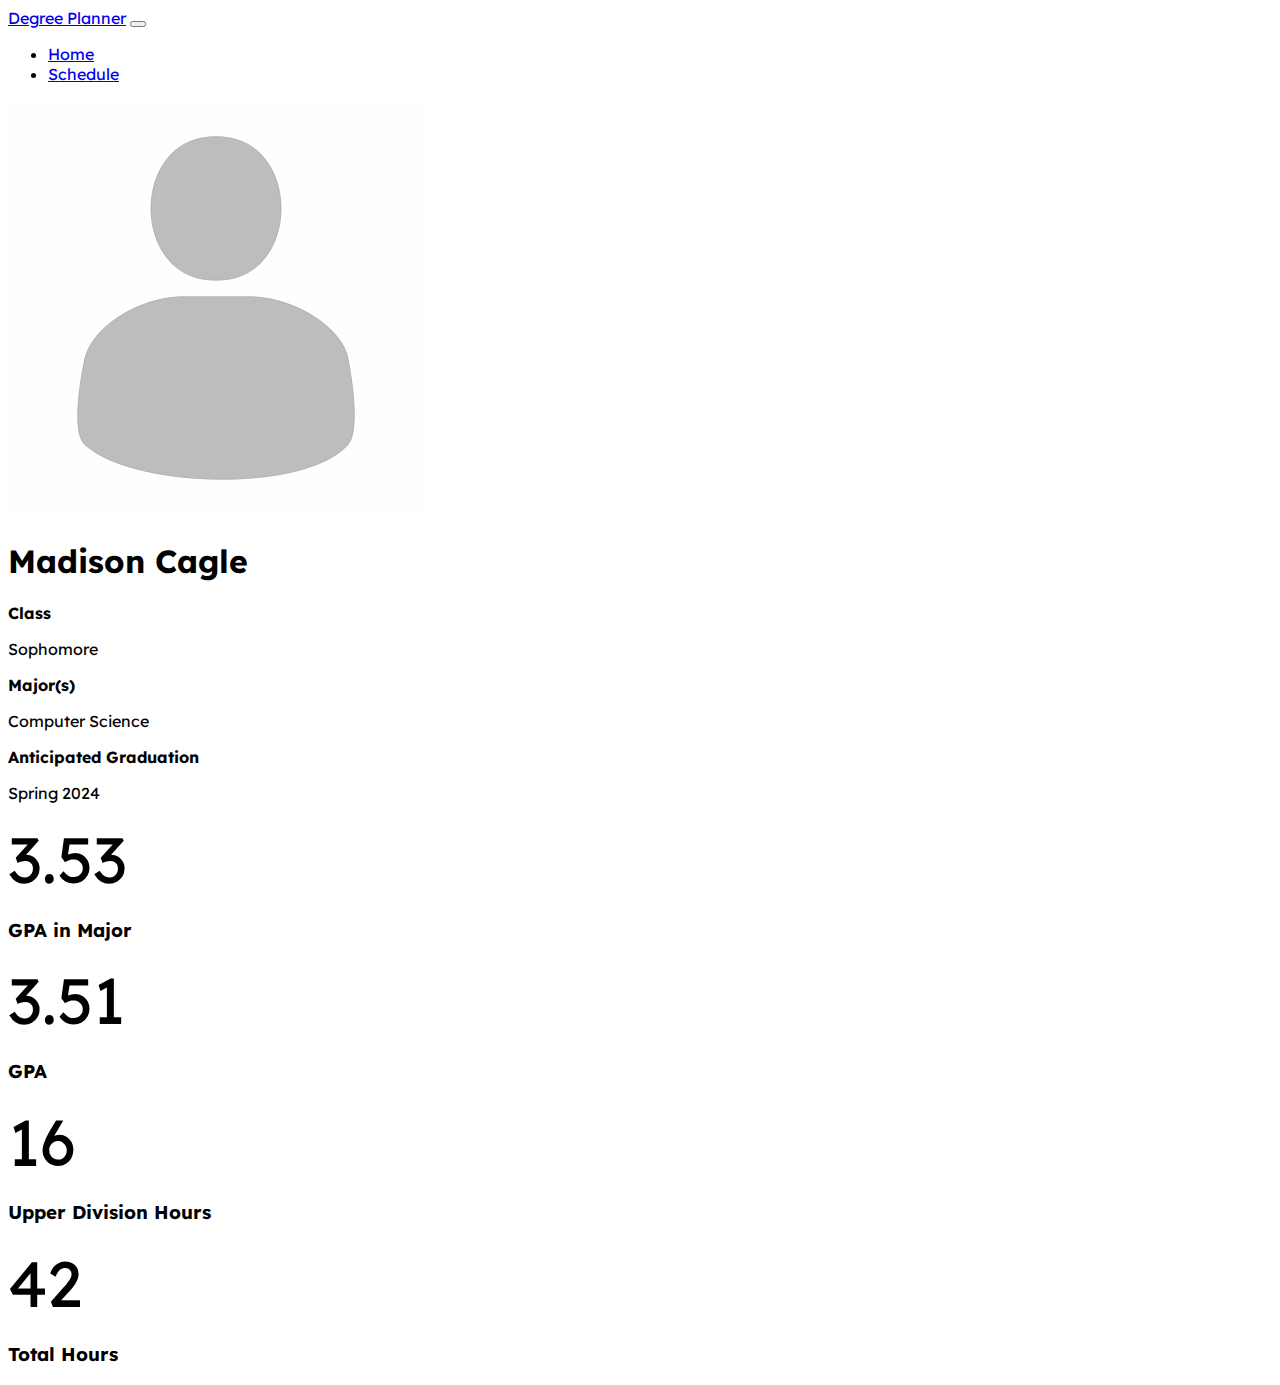
<file: index.html>
<!DOCTYPE html>
<html lang="en">

<head>
    <!-- Required meta tags -->
    <meta charset="utf-8">
    <meta name="viewport" content="width=device-width, initial-scale=1">

    <!-- Bootstrap CSS -->
    <link href="https://cdn.jsdelivr.net/npm/bootstrap@5.1.1/dist/css/bootstrap.min.css" rel="stylesheet"
        integrity="sha384-F3w7mX95PdgyTmZZMECAngseQB83DfGTowi0iMjiWaeVhAn4FJkqJByhZMI3AhiU" crossorigin="anonymous">
    <link rel="stylesheet" href="style.css">

    <title>Degree Planner | Home</title>
</head>

<body>
    <!-- Navbar -->
    <nav class="navbar navbar-expand-lg navbar-dark bg-dark sticky-top">
        <div class="container-fluid">
            <a class="navbar-brand" href="#">Degree Planner</a>
            <button class="navbar-toggler" type="button" data-bs-toggle="collapse" data-bs-target="#navbarNav"
                aria-controls="navbarNav" aria-expanded="false" aria-label="Toggle navigation">
                <span class="navbar-toggler-icon"></span>
            </button>
            <div class="collapse navbar-collapse text-end" id="navbarNav">
                <ul class="navbar-nav ms-auto">
                    <li class="nav-item">
                        <a class="nav-link active" href="#index.html">Home</a>
                    </li>
                    <li class="nav-item">
                        <a class="nav-link" href="./schedule.html">Schedule</a>
                    </li>
                </ul>
            </div>
        </div>
    </nav>

    <!-- Main content -->
    <div class="container-fluid">

        <!-- Photo & name container -->
        <div class="row mt-5 align-items-center">
            <div class="col-2 my-auto align-items-end">
                <img src="default.jpg" class="img-fluid rounded float-end" alt="..." id="profilePhoto">
            </div>
            <div class="col">
                <h1>Madison Cagle</h1>
            </div>
        </div>

        <div class="row mt-5 mr-3">
            <!-- About section -->
            <div class="col-2 text-end">
                <strong>Class</strong>
                <p>Sophomore</p>
                <strong>Major(s)</strong>
                <p>Computer Science</p>
                <strong>Anticipated Graduation</strong>
                <p>Spring 2024</p>
            </div>
            <!-- Dashboard cards -->
            <div class="col">
                <div class="row row-cols-1 row-cols-md-2 g-4">
                    <div class="col">
                        <div class="card">
                            <div class="card-body text-center fw-bold" id="dashNumbers">
                                3.53
                            </div>
                            <div class="card-body text-center">
                                <h3 class="card-title">GPA in Major</h3>
                            </div>
                        </div>
                    </div>
                    <div class="col">
                        <div class="card">
                            <div class="card-body text-center fw-bold" id="dashNumbers">
                                3.51
                            </div>
                            <div class="card-body text-center">
                                <h3 class="card-title">GPA</h3>
                            </div>
                        </div>
                    </div>
                    <div class="col">
                        <div class="card">
                            <div class="card-body text-center fw-bold" id="dashNumbers">
                                16
                            </div>
                            <div class="card-body text-center">
                                <h3 class="card-title">Upper Division Hours</h3>
                            </div>
                        </div>
                    </div>
                    <div class="col">
                        <div class="card">
                            <div class="card-body text-center fw-bold" id="dashNumbers">
                                42
                            </div>
                            <div class="card-body text-center">
                                <h3 class="card-title">Total Hours</h3>
                            </div>
                        </div>
                    </div>
                </div>
            </div>
        </div>
    </div>

    <!-- Option 1: Bootstrap Bundle with Popper -->
    <script src="https://cdn.jsdelivr.net/npm/bootstrap@5.1.1/dist/js/bootstrap.bundle.min.js"
        integrity="sha384-/bQdsTh/da6pkI1MST/rWKFNjaCP5gBSY4sEBT38Q/9RBh9AH40zEOg7Hlq2THRZ"
        crossorigin="anonymous"></script>
</body>

</html>
</file>
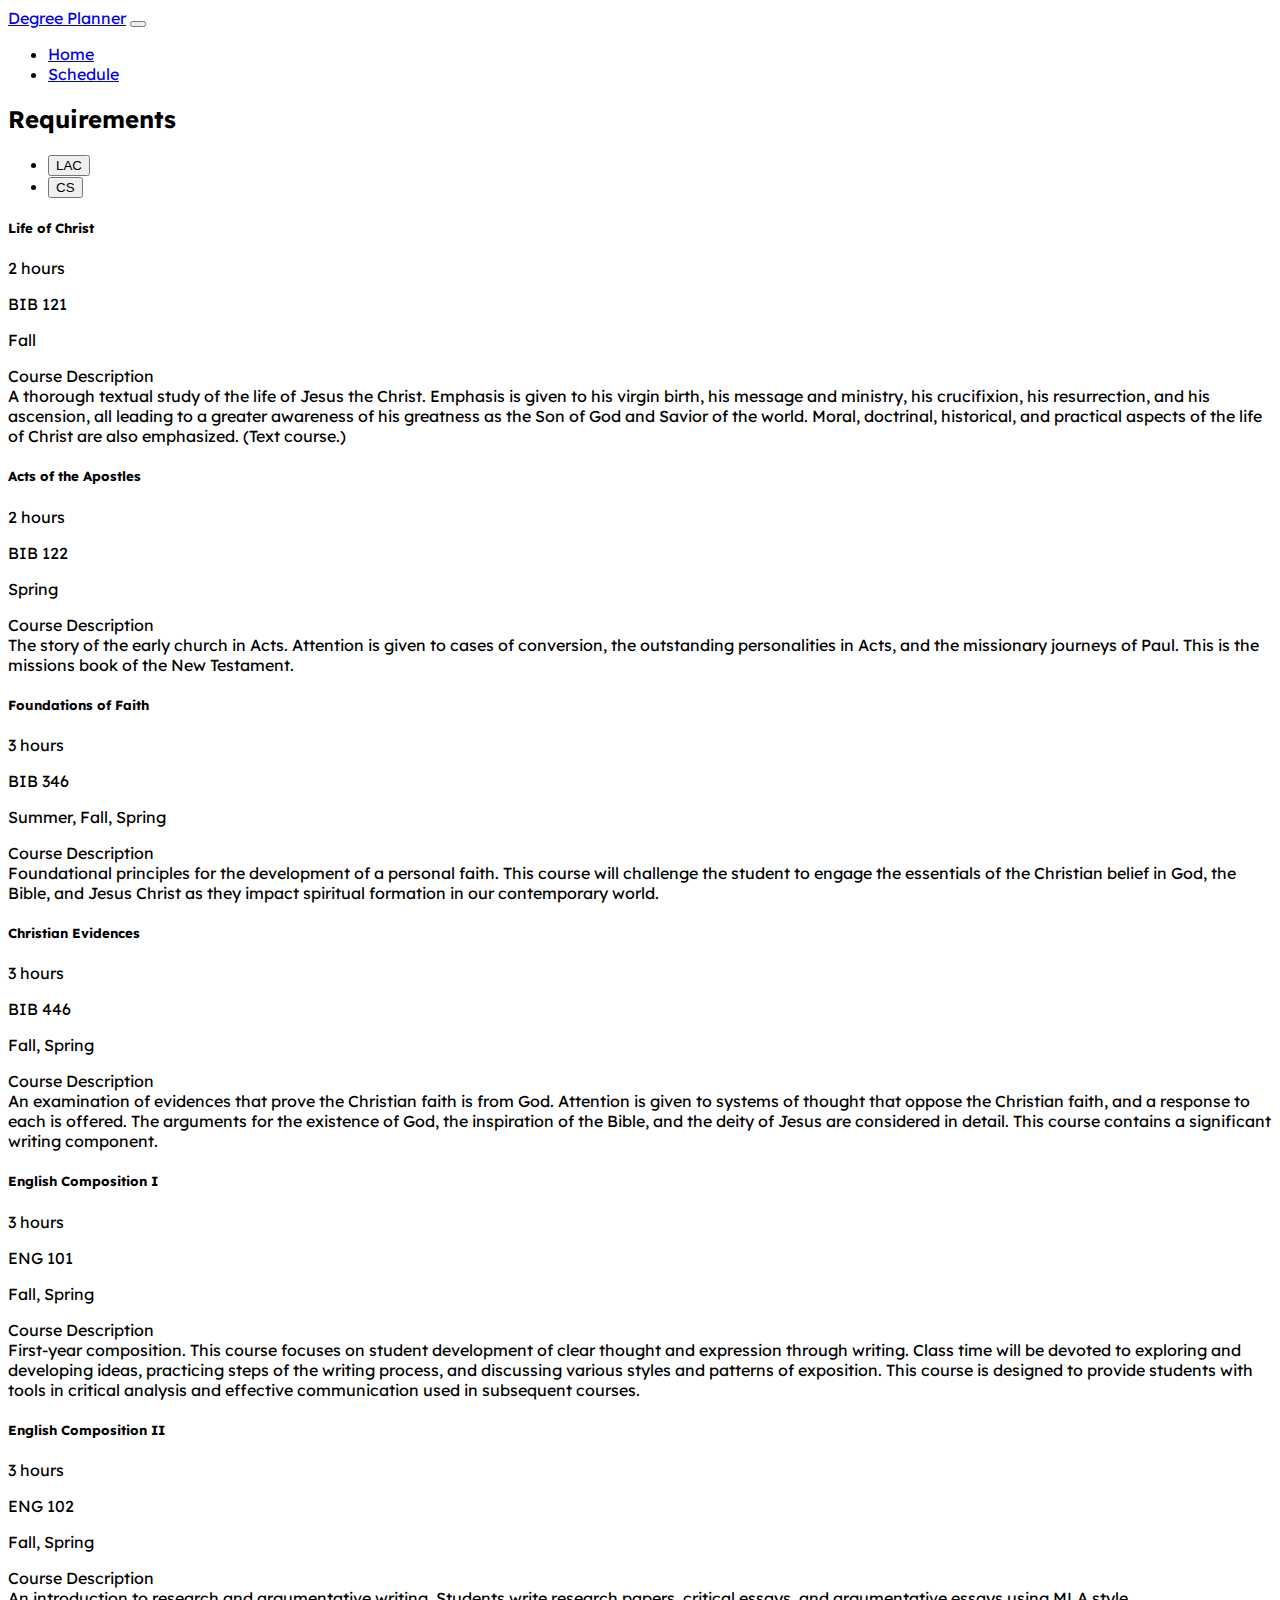
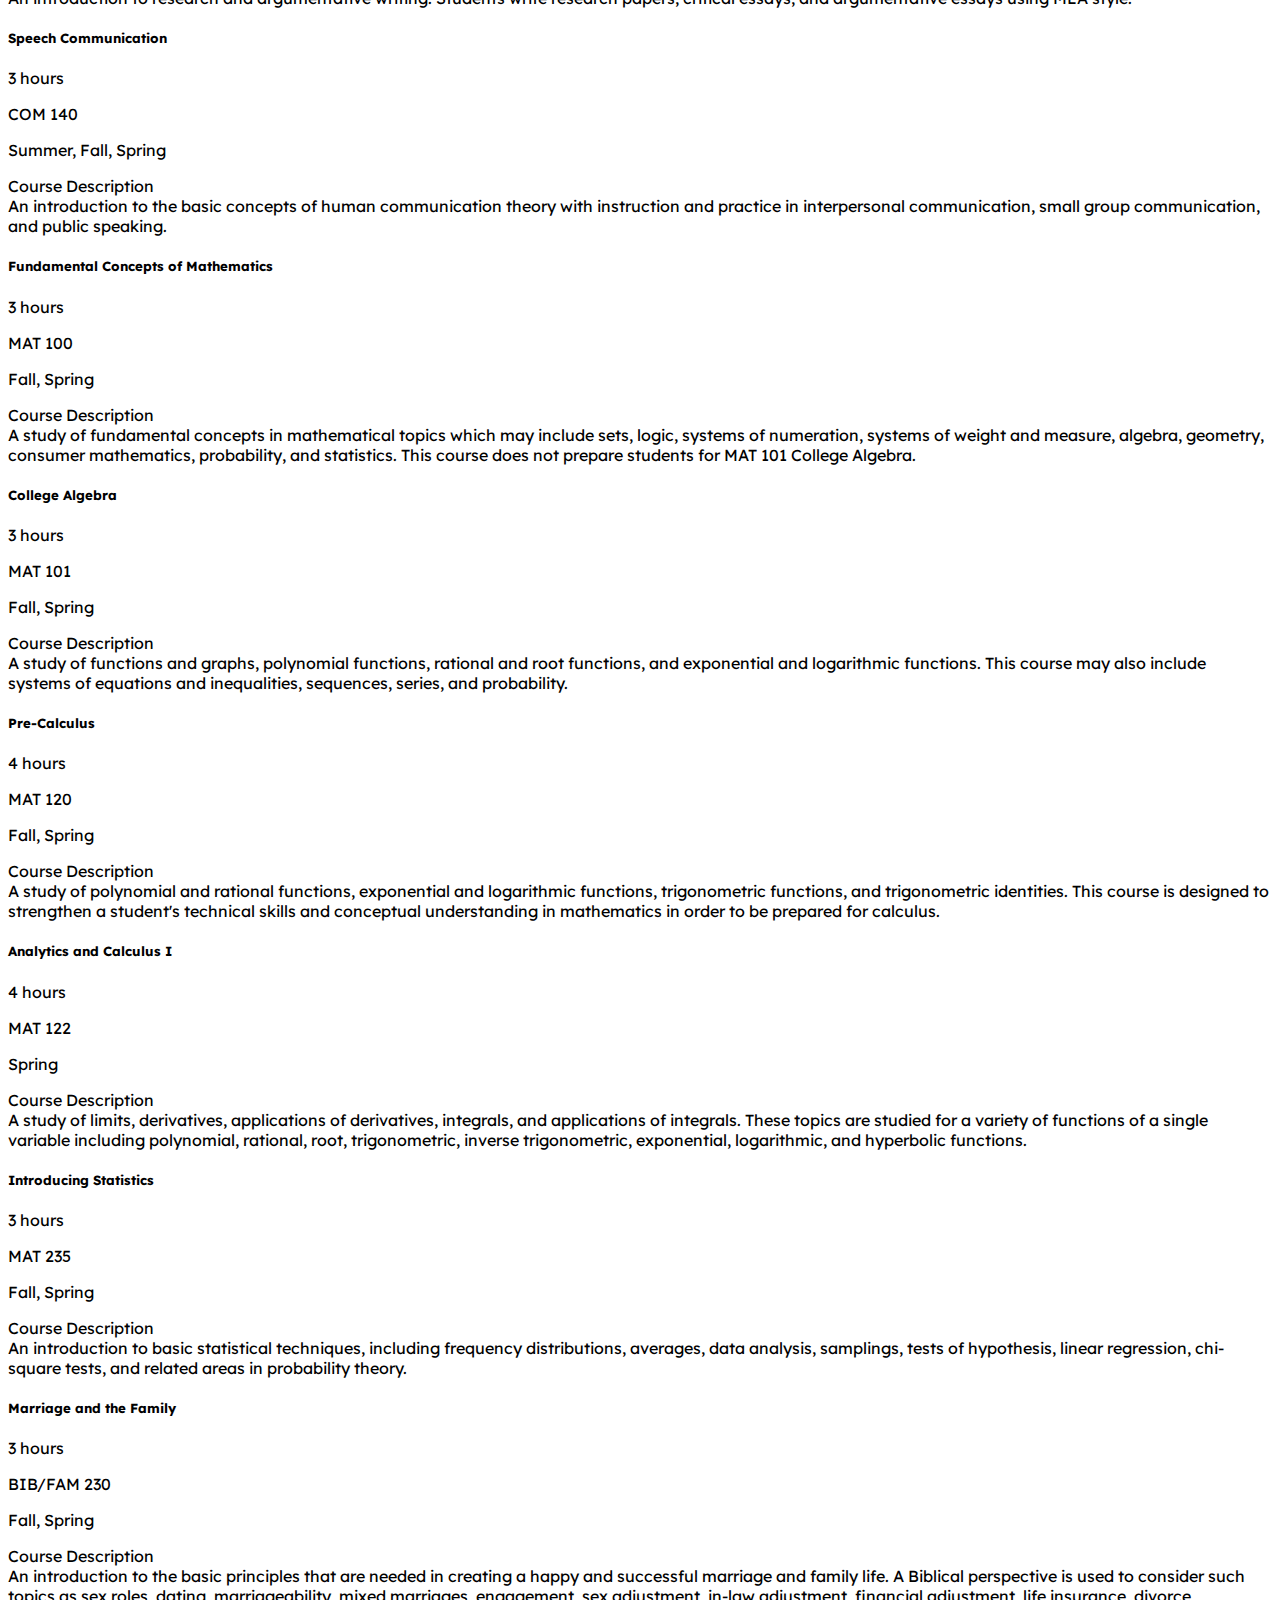
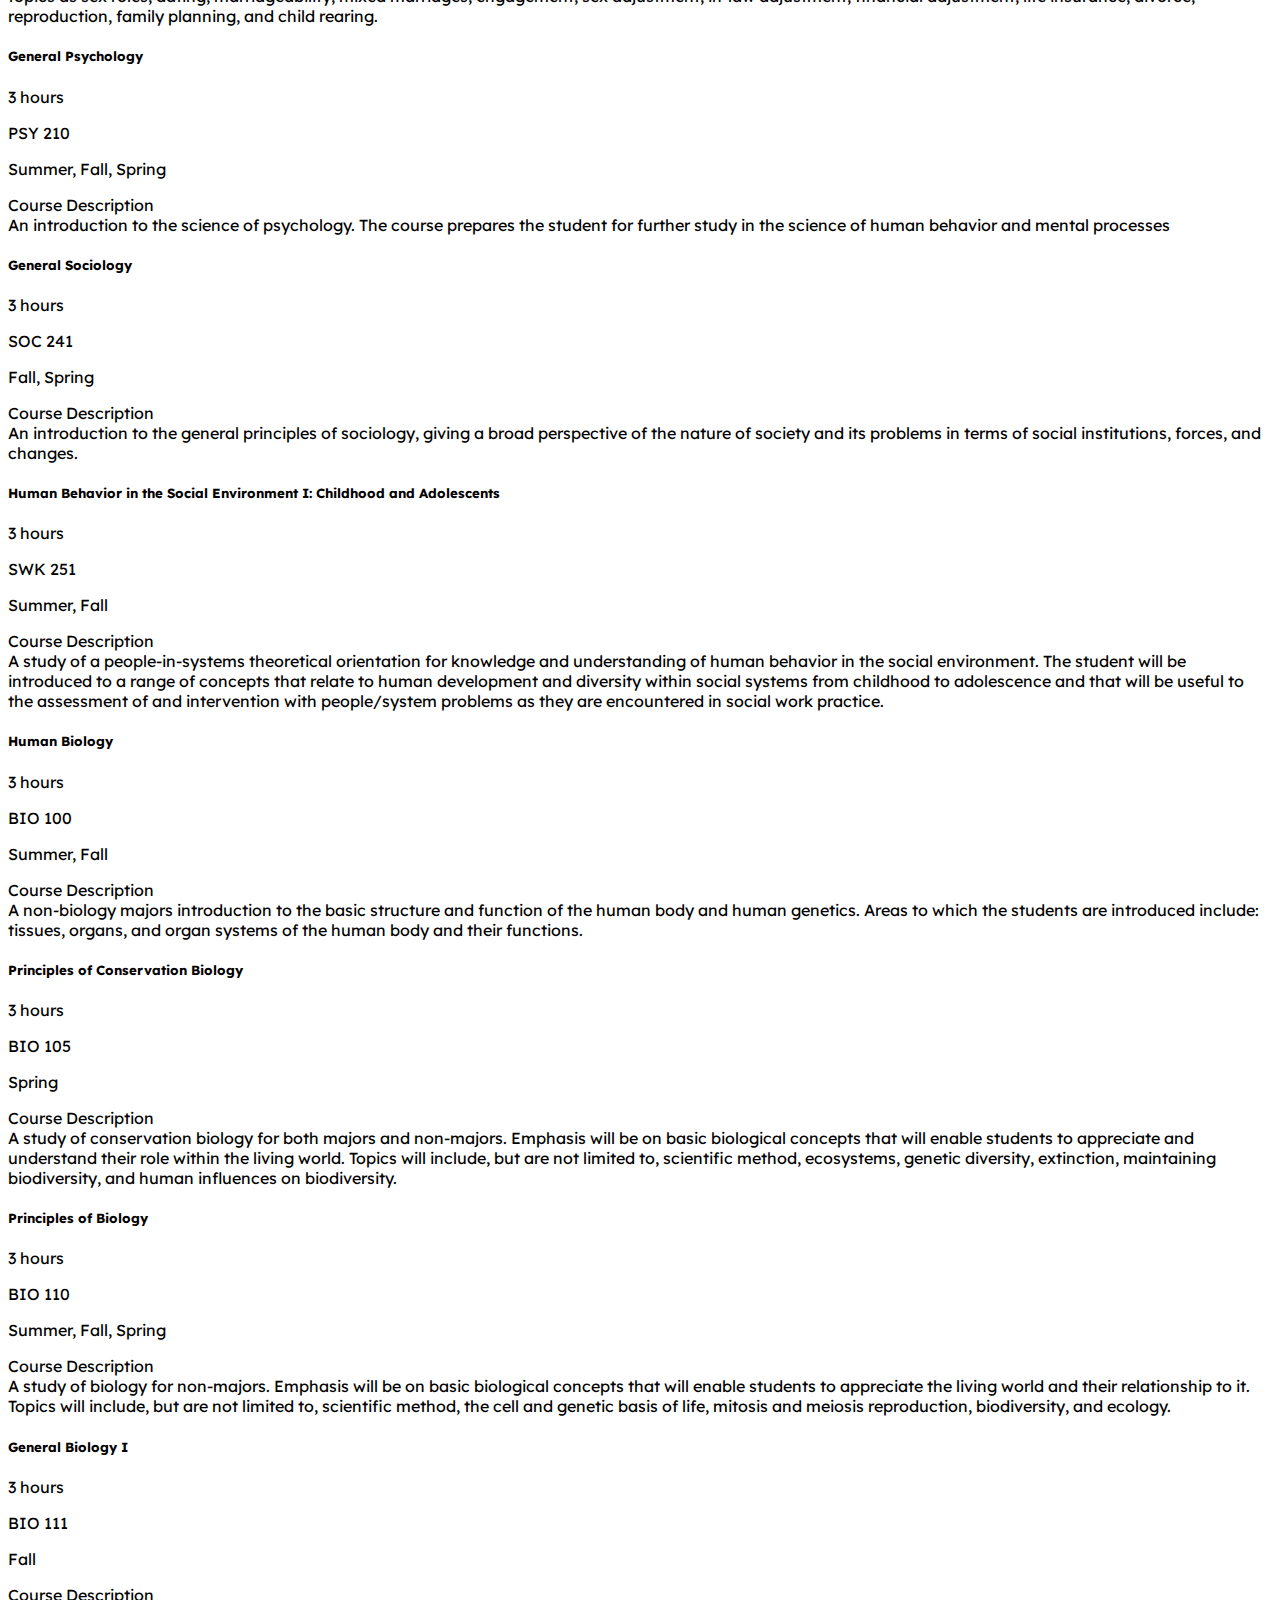
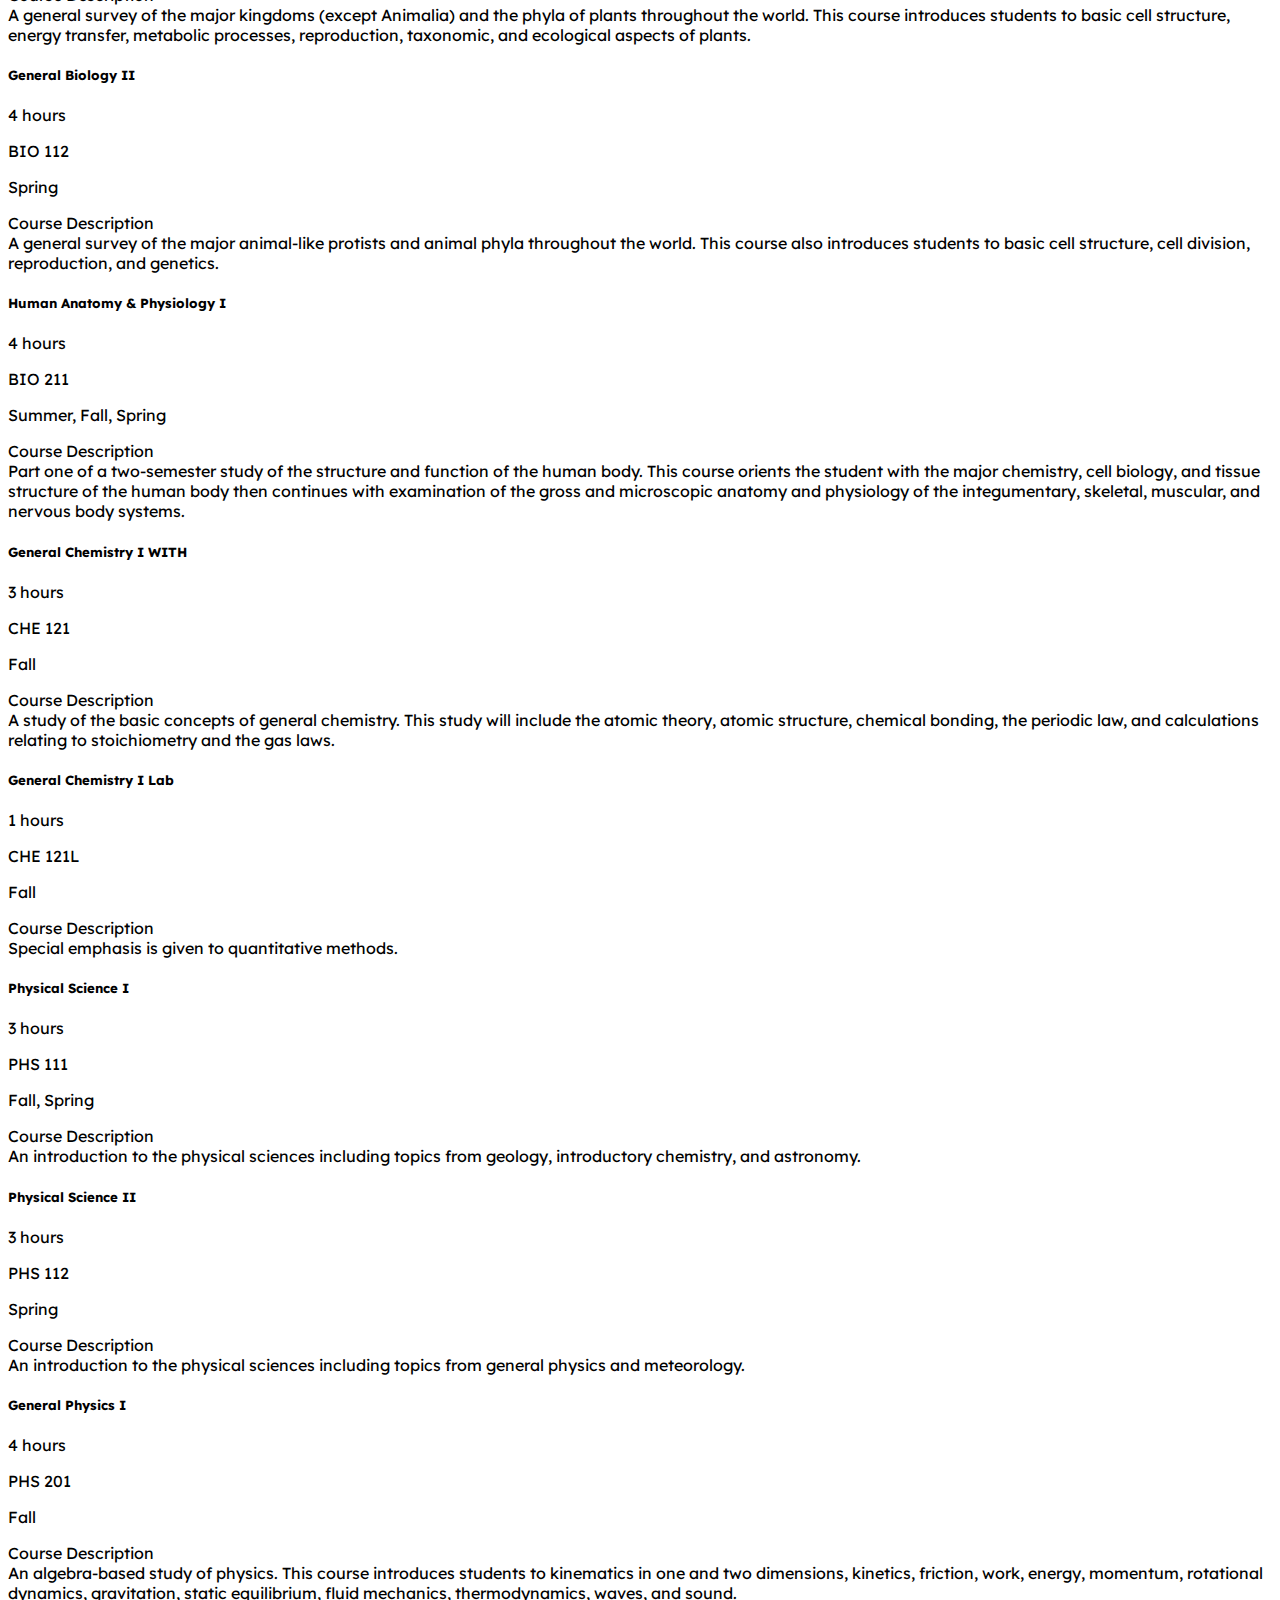
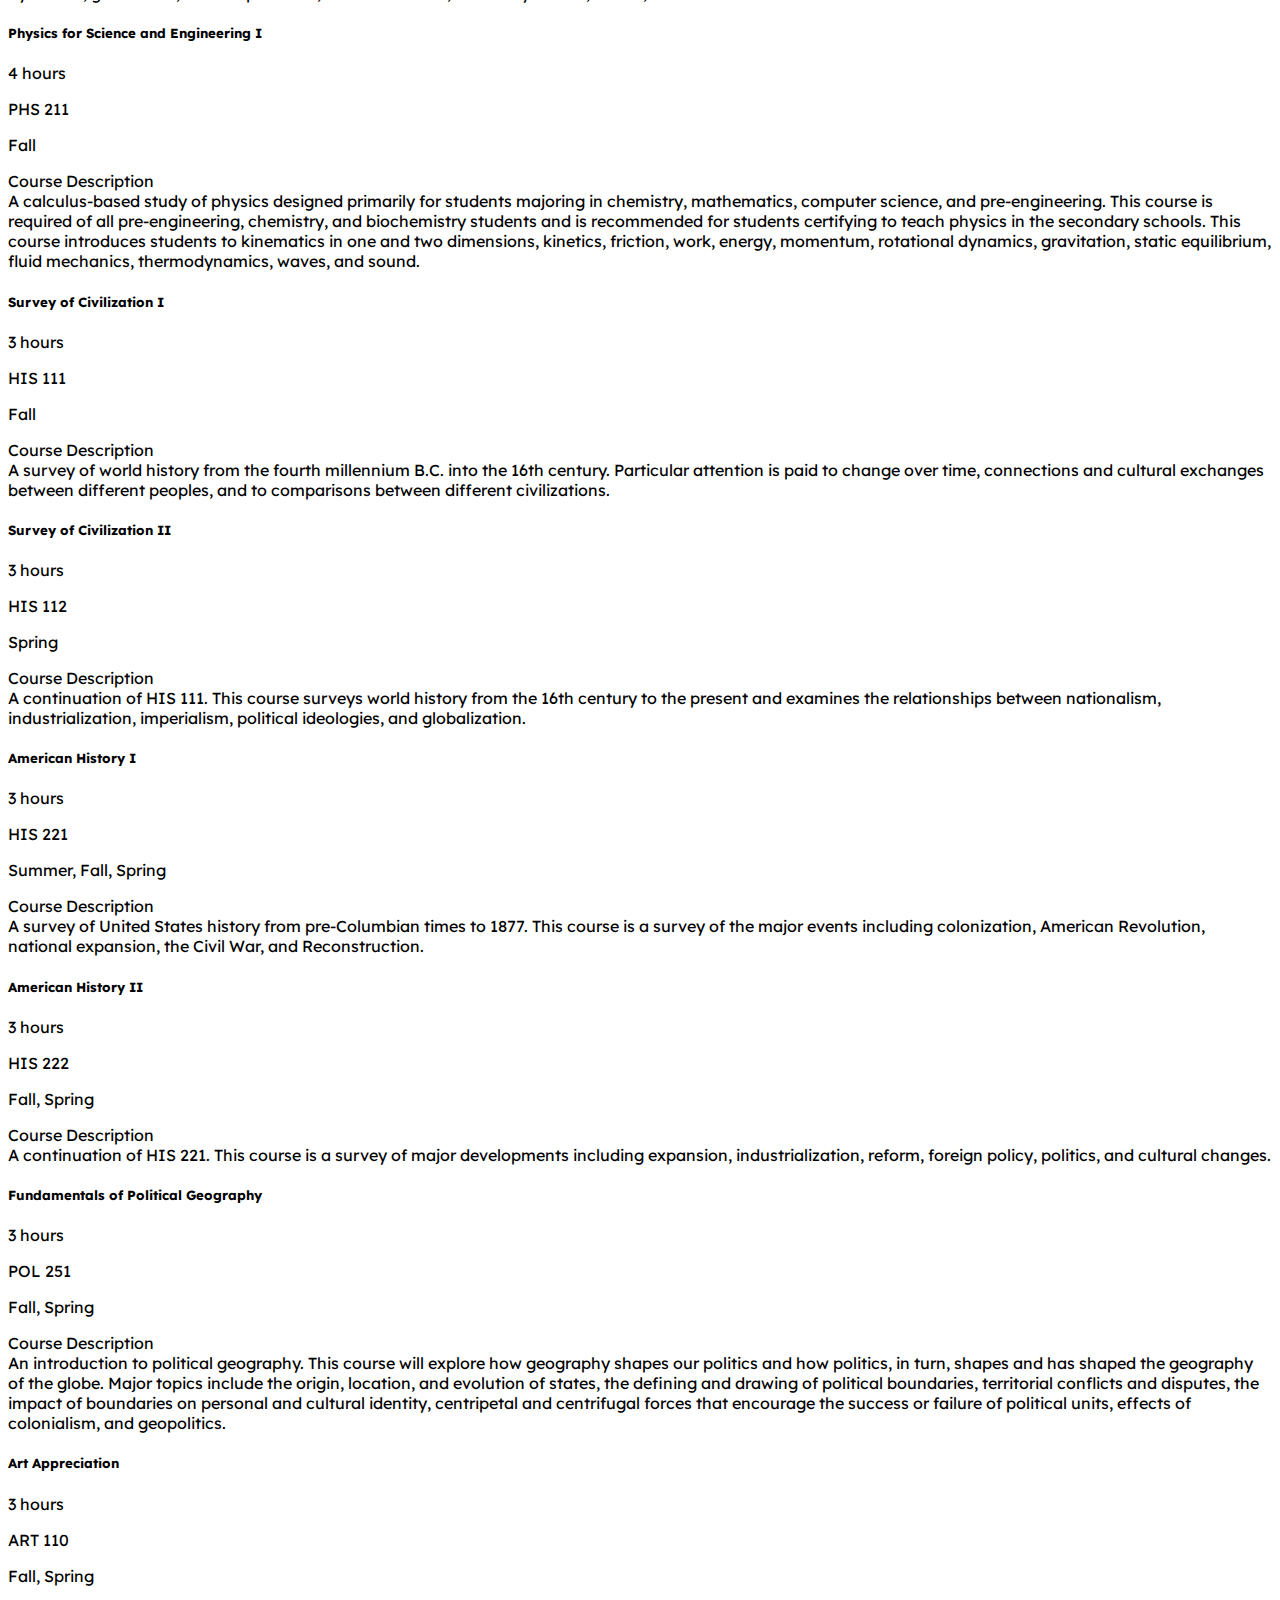
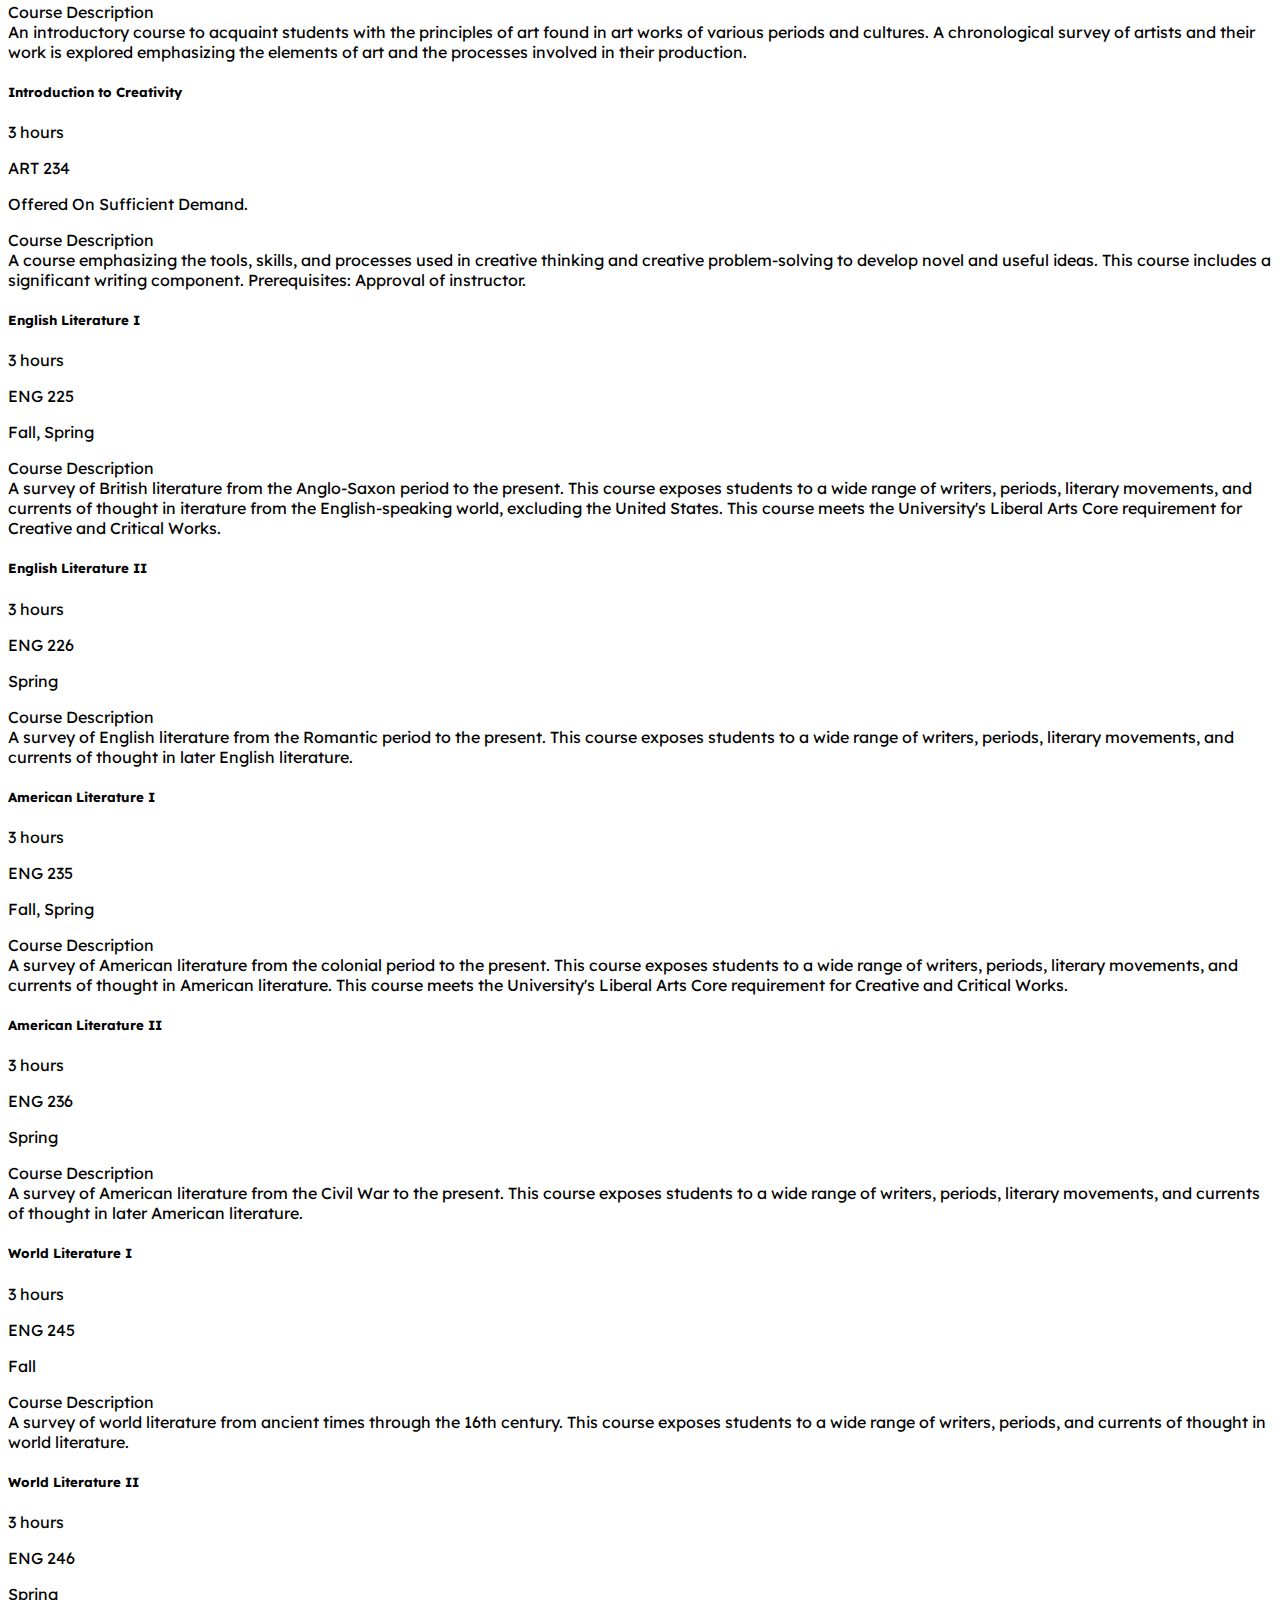
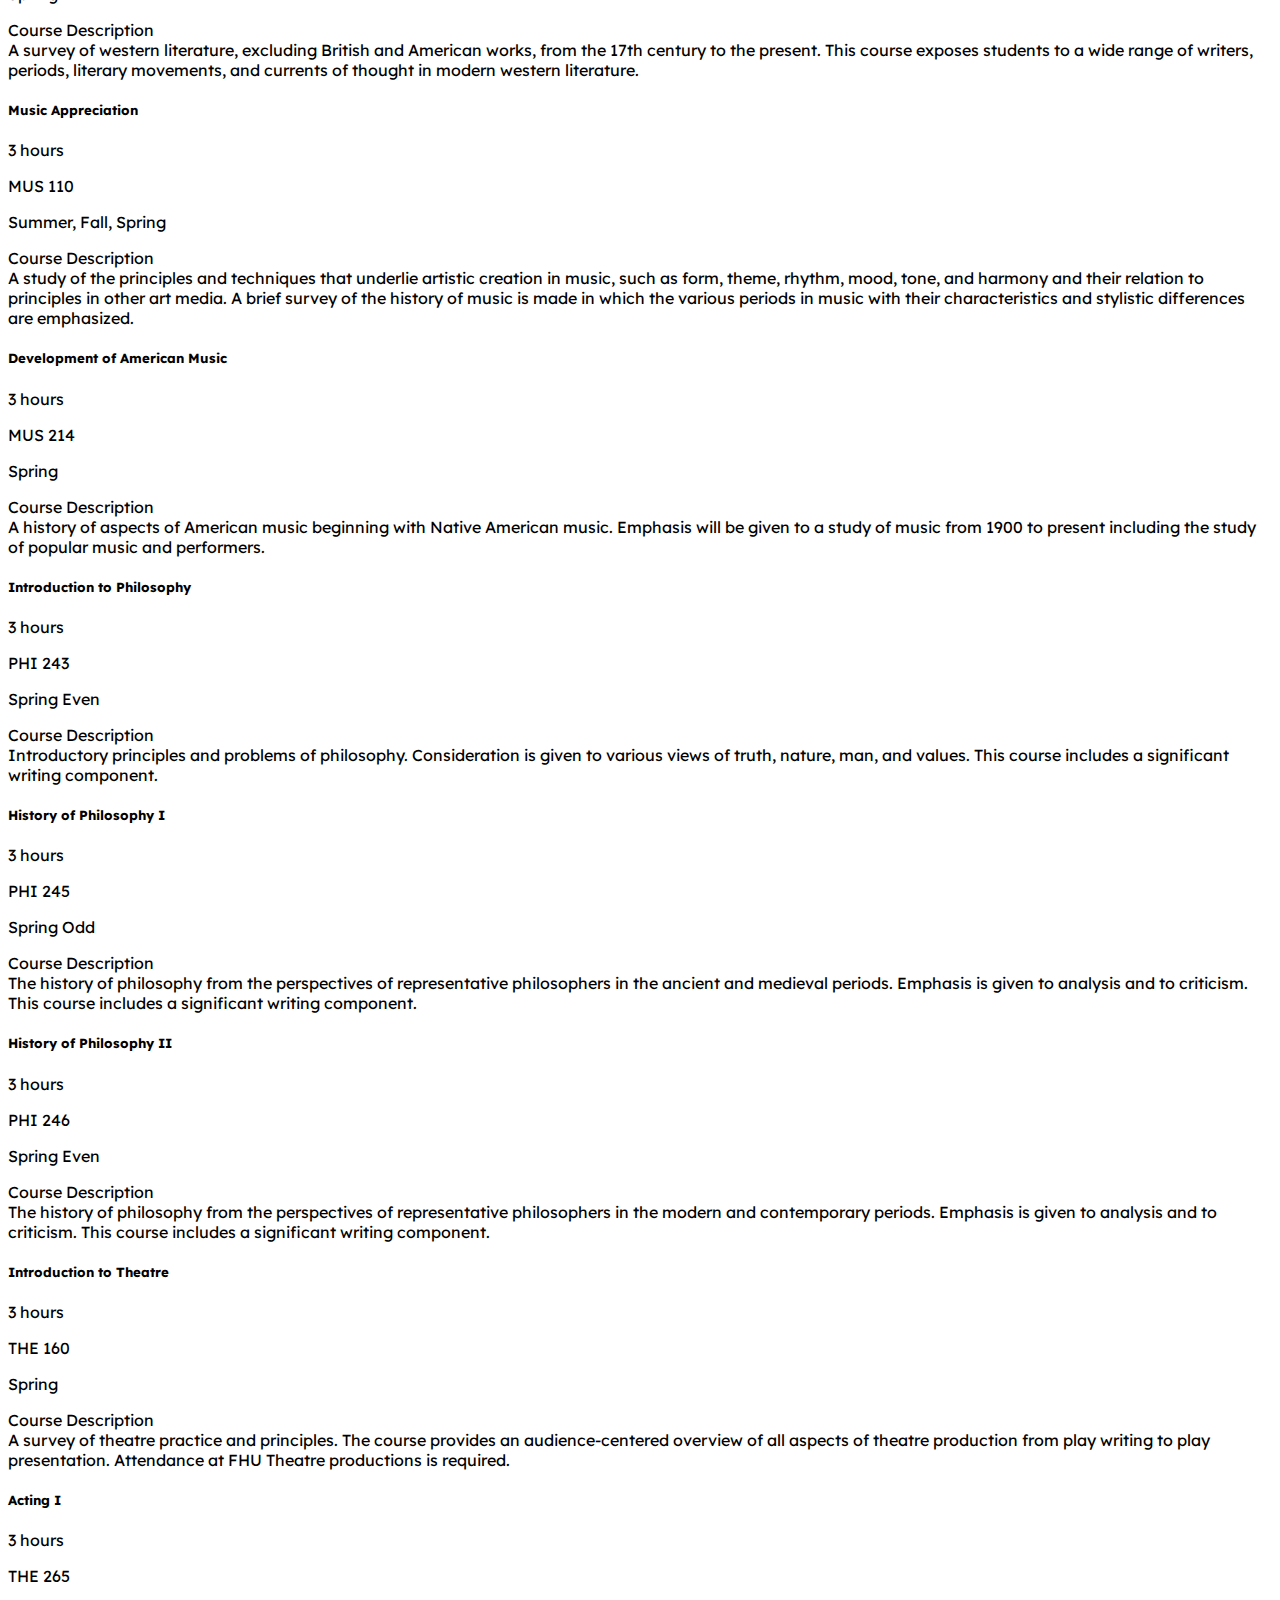
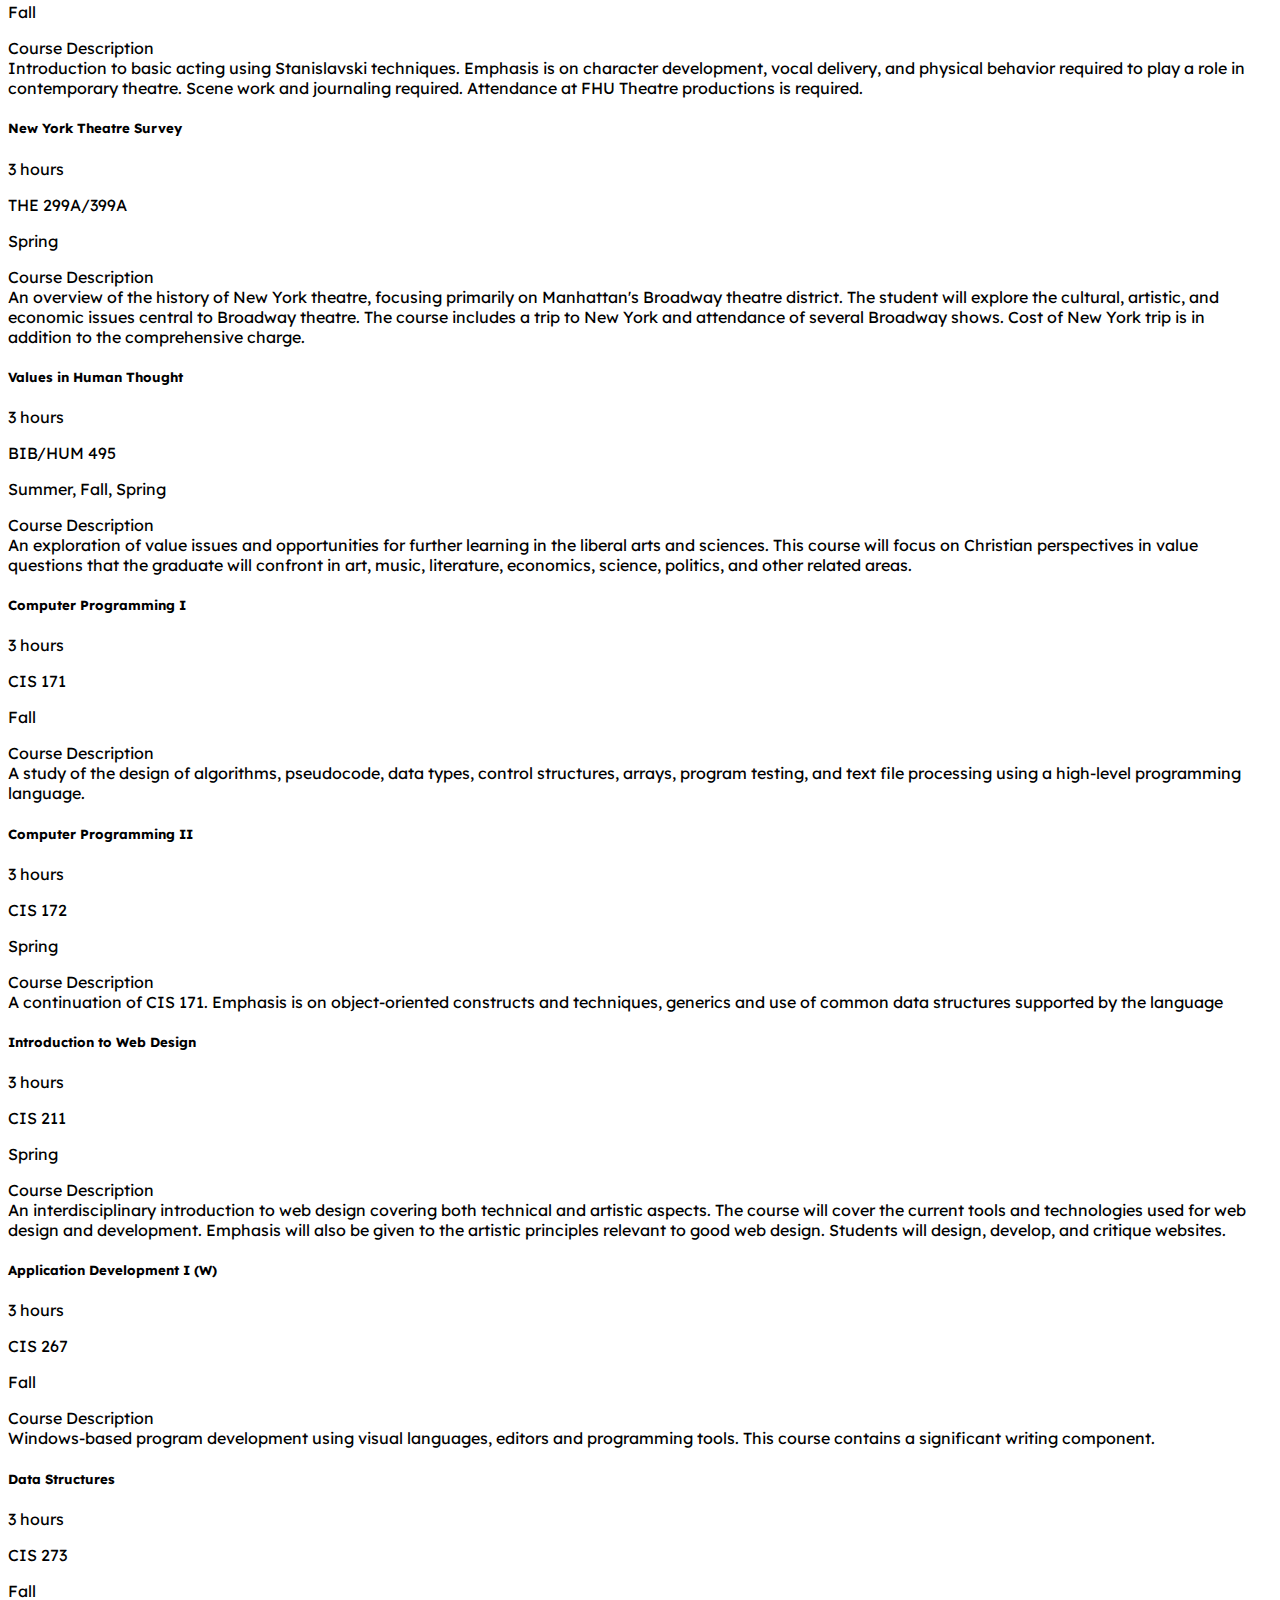
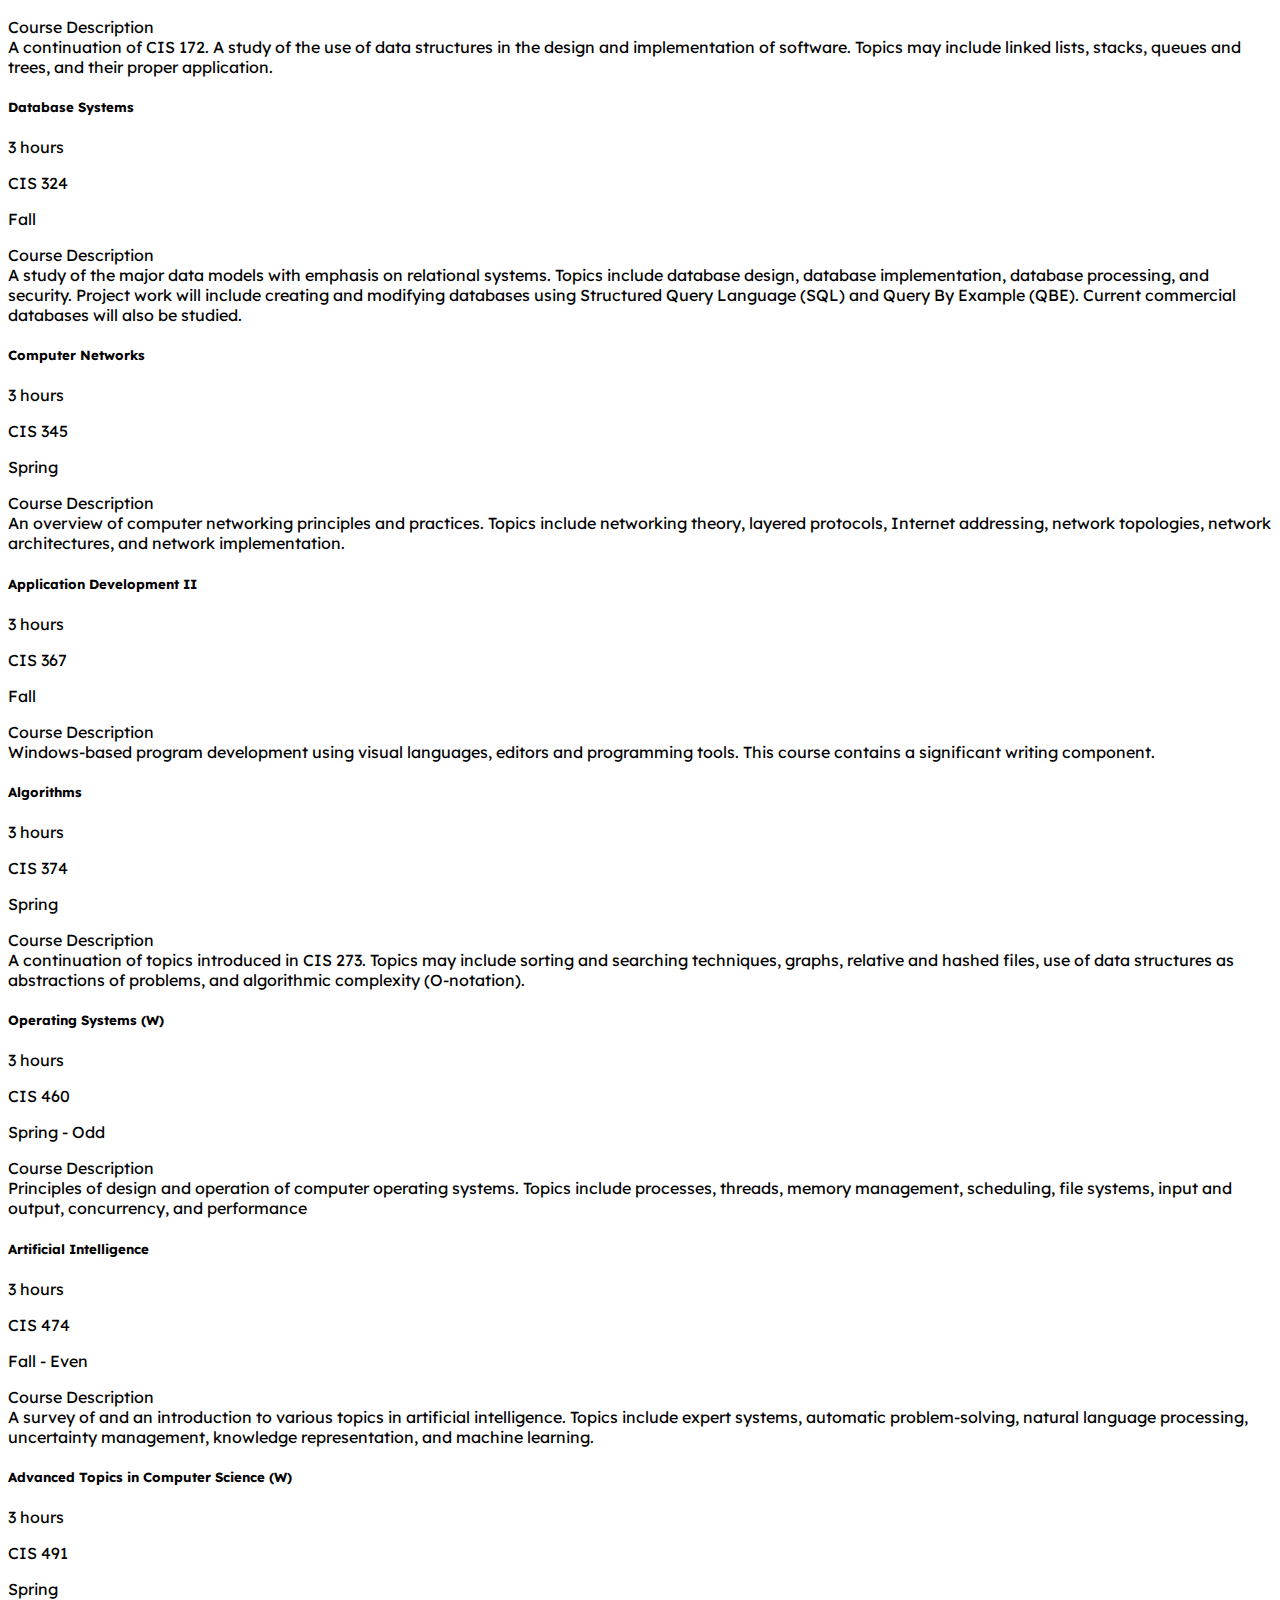
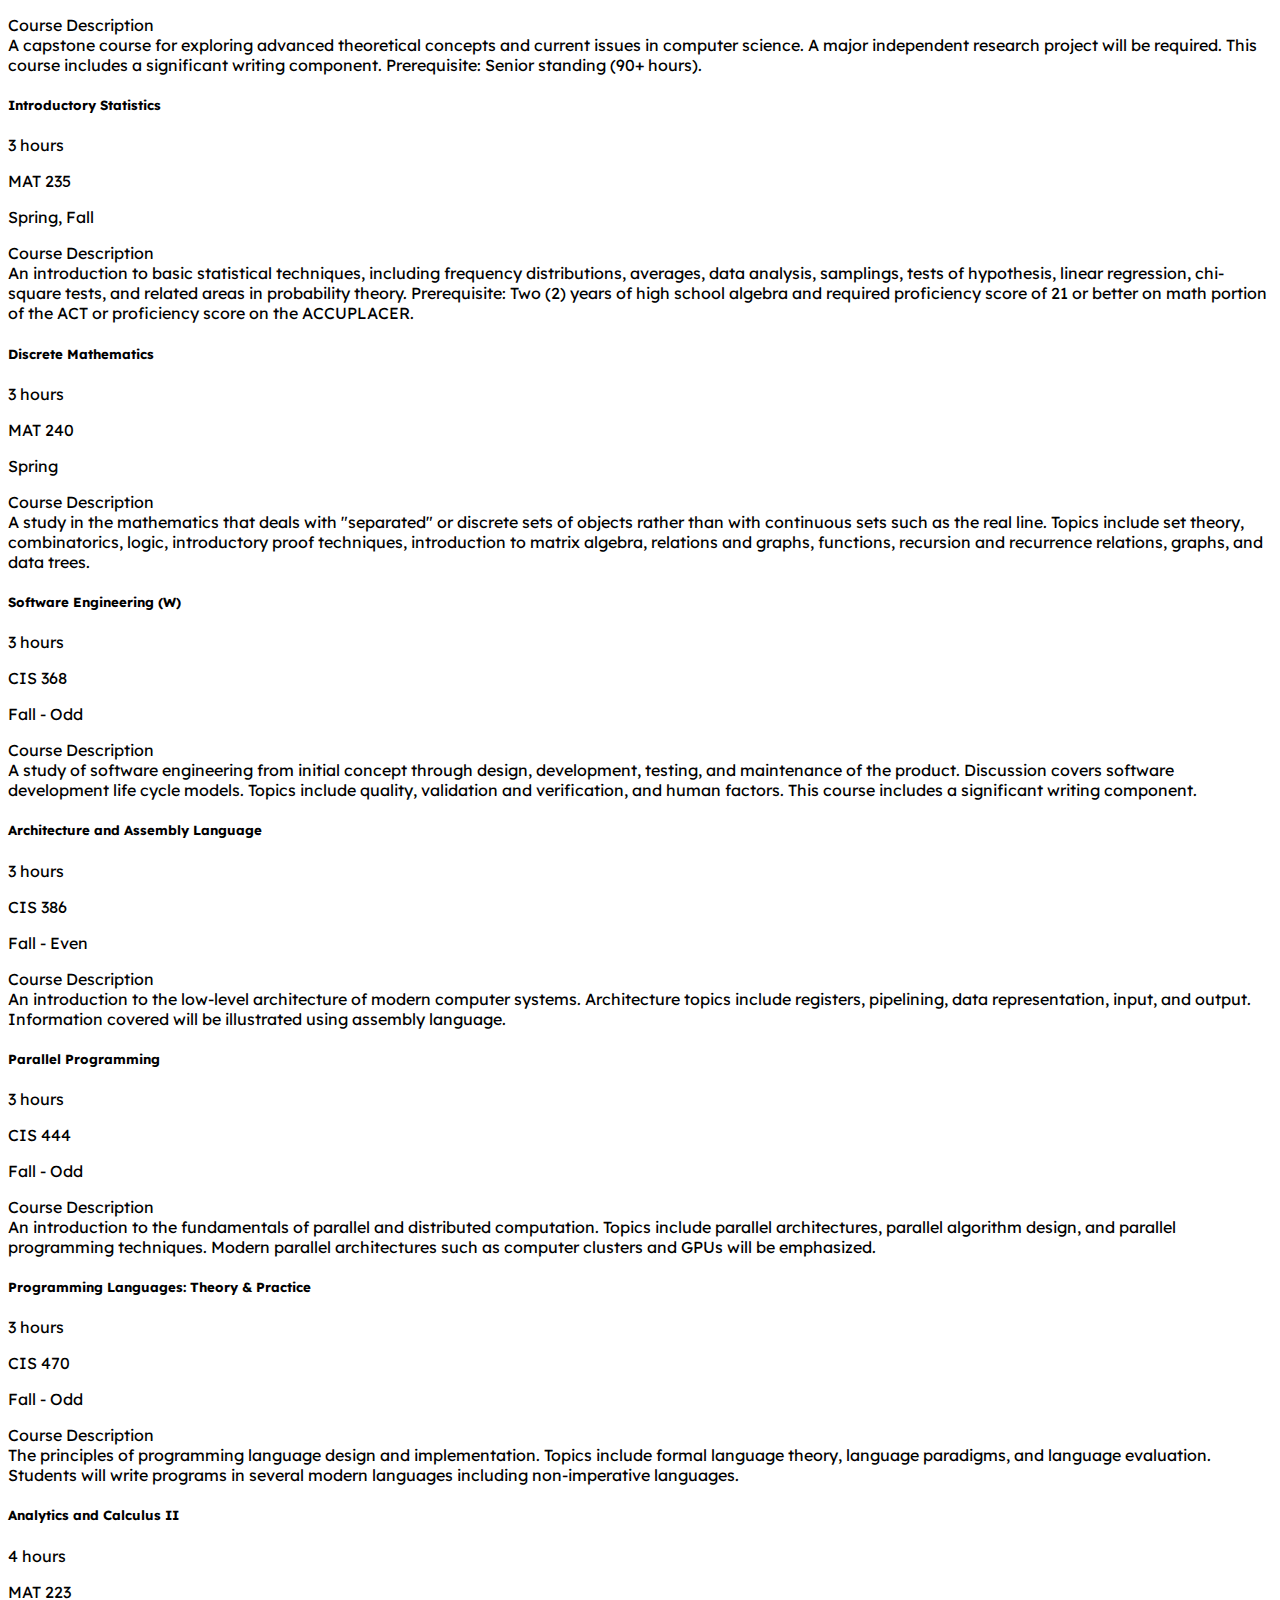
<file: schedule.html>
<!DOCTYPE html>
<html lang="en">

<head>
    <!-- Required meta tags -->
    <meta charset="utf-8">
    <meta name="viewport" content="width=device-width, initial-scale=1">

    <!-- Bootstrap CSS -->
    <link href="https://cdn.jsdelivr.net/npm/bootstrap@5.1.1/dist/css/bootstrap.min.css" rel="stylesheet"
        integrity="sha384-F3w7mX95PdgyTmZZMECAngseQB83DfGTowi0iMjiWaeVhAn4FJkqJByhZMI3AhiU" crossorigin="anonymous">
    <link rel="stylesheet" href="style.css">

    <title>Degree Planner | Schedule</title>
</head>

<body>
    <!-- Navbar -->
    <nav class="navbar navbar-expand-md navbar-dark bg-dark sticky-top">
        <div class="container-fluid">
            <a class="navbar-brand" href="#">Degree Planner</a>
            <button class="navbar-toggler" type="button" data-bs-toggle="collapse" data-bs-target="#menu"
                aria-controls="menu" aria-expanded="false" aria-label="Toggle navigation">
                <span class="navbar-toggler-icon"></span>
            </button>
            <div class="collapse navbar-collapse text-end" id="menu">
                <ul class="navbar-nav ms-auto">
                    <li class="nav-item">
                        <a class="nav-link" aria-current="page" href="./index.html">Home</a>
                    </li>
                    <li class="nav-item">
                        <a class="nav-link active" href="#schedule.html">Schedule</a>
                    </li>
                </ul>
            </div>
        </div>
    </nav>

    <!-- Main content -->
    <div class="container-fluid">
        <div class="row align-items-start">

            <!-- All requirements -->
            <div class="col-lg-4">
                <h2 class="mt-4 text-break">Requirements</h2>
                <!-- Tabs -->
                <ul class="nav nav-tabs mt-4" id="coursesTab" role="tablist">
                    <li class="nav-item" role="presentation">
                        <button class="nav-link active" id="lac-tab" data-bs-toggle="tab" data-bs-target="#lac"
                            type="button" role="tab" aria-controls="lac" aria-selected="true">LAC</button>
                    </li>
                    <li class="nav-item" role="presentation">
                        <button class="nav-link" id="cs-tab" data-bs-toggle="tab" data-bs-target="#cs" type="button"
                            role="tab" aria-controls="cs" aria-selected="false">CS</button>
                    </li>
                </ul>

                <!-- Stuff that goes under the tabs -->
                <div class="tab-content" id="coursesTabContent">

                    <!-- LAC tab -->
                    <div class="tab-pane fade show active" id="lac" role="tabpanel" aria-labelledby="lac-tab">

                        <!-- Class cards generated -->
                        <!-- <div class="card my-3">
                            <div class="card-body">

                                <div class="row">
                                    <div class="col-8">
                                        <h5 class="card-title">Life of Christ</h5>
                                    </div>
                                    <div class="col">
                                        <p class="text-end">2 hours</p>
                                    </div>
                                </div>

                                <div class="row">
                                    <div class="col-6">
                                        <p class="card-subtitle">BIB 121</p>
                                    </div>
                                    <div class="col">
                                        <p class="text-end text-muted">Fall</p>
                                    </div>
                                </div>

                                <a class="link" type="button" data-bs-toggle="collapse" data-bs-target="#bib121"
                                    aria-expanded="false" aria-controls="bib121">
                                    Course Description
                                </a>
                                <div class="collapse small mt-2" id="bib121">
                                    <div class="card-text">
                                        A thorough textual study of the life of Jesus the Christ. Emphasis is given to
                                        his virgin birth, his message and ministry, his crucifixion, his resurrection,
                                        and his ascension, all leading to a greater awareness of his greatness as the
                                        Son of God and Savior of the world. Moral, doctrinal, historical, and practical
                                        aspects of the life of Christ are also emphasized. (Text course.)
                                    </div>
                                </div>
                            </div>
                        </div> -->

                    </div>

                    <!-- CS tab -->
                    <div class="tab-pane fade" id="cs" role="tabpanel" aria-labelledby="cs-tab">

                        <!-- Class cards generated -->
                        <!-- <div class="card my-3">
                            <div class="card-body">

                                <div class="row">
                                    <div class="col-8">
                                        <h5 class="card-title">Computer Programming I</h5>
                                    </div>
                                    <div class="col">
                                        <p class="text-end">3 hours</p>
                                    </div>
                                </div>

                                <div class="row">
                                    <div class="col-6">
                                        <p class="card-subtitle">CIS 171</p>
                                    </div>
                                    <div class="col">
                                        <p class="text-end text-muted">Fall</p>
                                    </div>
                                </div>

                                <a class="link" type="button" data-bs-toggle="collapse" data-bs-target="#cis171"
                                    aria-expanded="false" aria-controls="cis171">
                                    Course Description
                                </a>
                                <div class="collapse small mt-2" id="cis171">
                                    <div class="card-text">
                                        A study of the design of algorithms, pseudocode, data types, control structures,
                                        arrays, program testing, and text file processing using a high-level programming
                                        language.
                                    </div>
                                    <div class="card-text mt-2 text-muted">
                                        Corequisite: MAT 101 College Algebra
                                    </div>
                                </div>
                            </div>
                        </div> -->

                    </div>

                </div>

            </div>

            <!-- Accordion schedule card thing -->
            <div class="col-lg-6">

                <h2 class="col-6 mt-4">Schedule</h2>

                <div class="accordion mt-4" id="accordionPanelsStayOpenExample">

                    <div class="accordion-item">
                        <h2 class="accordion-header" id="panelsStayOpen-headingOne">
                            <button class="accordion-button collapsed" type="button" data-bs-toggle="collapse"
                                data-bs-target="#panelsStayOpen-collapseOne" aria-expanded="false"
                                aria-controls="panelsStayOpen-collapseOne">
                                Fall 2020
                            </button>
                        </h2>
                        <div id="panelsStayOpen-collapseOne" class="accordion-collapse collapse"
                            aria-labelledby="panelsStayOpen-headingOne">
                            <div class="accordion-body">
                                <!-- Schedule header -->
                                <div class="row mb-3">
                                    <div class="col-6">
                                        <strong>Course</strong>
                                    </div>
                                    <div class="col text-end">
                                        <strong>Credits</strong>
                                    </div>
                                </div>

                                <!-- Classes -->
                                <div class="row">
                                    <div class="col-2">
                                        <p>BIB 121</p>
                                    </div>
                                    <div class="col-8">
                                        <strong>Life of Christ</strong>
                                    </div>
                                    <div class="col text-end">
                                        <p>2</p>
                                    </div>
                                </div>

                                <div class="row">
                                    <div class="col-2">
                                        <p>BPH 100</p>
                                    </div>
                                    <div class="col-8">
                                        <strong>Special Topics in Science</strong>
                                    </div>
                                    <div class="col text-end">
                                        <p>0.5</p>
                                    </div>
                                </div>

                                <div class="row">
                                    <div class="col-2">
                                        <p>CHE 121</p>
                                    </div>
                                    <div class="col-8">
                                        <strong>General Chemistry I</strong>
                                    </div>
                                    <div class="col text-end">
                                        <p>4</p>
                                    </div>
                                </div>

                                <div class="row">
                                    <div class="col-2">
                                        <p>CIS 171</p>
                                    </div>
                                    <div class="col-8">
                                        <strong>Computer Programming I</strong>
                                    </div>
                                    <div class="col text-end">
                                        <p>3</p>
                                    </div>
                                </div>

                                <div class="row">
                                    <div class="col-2">
                                        <p>COM 140</p>
                                    </div>
                                    <div class="col-8">
                                        <strong>Speech Communication</strong>
                                    </div>
                                    <div class="col text-end">
                                        <p>3</p>
                                    </div>
                                </div>

                                <div class="row">
                                    <div class="col-2">
                                        <p>HIS 221</p>
                                    </div>
                                    <div class="col-8">
                                        <strong>American History I</strong>
                                    </div>
                                    <div class="col text-end">
                                        <p>3</p>
                                    </div>
                                </div>

                                <div class="row">
                                    <strong class="text-end">15.5</strong>
                                </div>
                            </div>
                        </div>
                    </div>

                    <div class="accordion-item">
                        <h2 class="accordion-header" id="panelsStayOpen-headingTwo">
                            <button class="accordion-button collapsed" type="button" data-bs-toggle="collapse"
                                data-bs-target="#panelsStayOpen-collapseTwo" aria-expanded="false"
                                aria-controls="panelsStayOpen-collapseTwo">
                                Spring 2021
                            </button>
                        </h2>
                        <div id="panelsStayOpen-collapseTwo" class="accordion-collapse collapse"
                            aria-labelledby="panelsStayOpen-headingTwo">
                            <div class="accordion-body">
                                <!-- Schedule header -->
                                <div class="row mb-3">
                                    <div class="col-6">
                                        <strong>Course</strong>
                                    </div>
                                    <div class="col text-end">
                                        <strong>Credits</strong>
                                    </div>
                                </div>

                                <!-- Classes -->
                                <div class="row">
                                    <div class="col-2">
                                        <p>BIB 122</p>
                                    </div>
                                    <div class="col-8">
                                        <strong>Acts of Apostles</strong>
                                    </div>
                                    <div class="col text-end">
                                        <p>2</p>
                                    </div>
                                </div>

                                <div class="row">
                                    <div class="col-2">
                                        <p>BIB 230</p>
                                    </div>
                                    <div class="col-8">
                                        <strong>Marriage & the Family</strong>
                                    </div>
                                    <div class="col text-end">
                                        <p>3</p>
                                    </div>
                                </div>

                                <div class="row">
                                    <div class="col-2">
                                        <p>CIS 172</p>
                                    </div>
                                    <div class="col-8">
                                        <strong>Computer Programming II</strong>
                                    </div>
                                    <div class="col text-end">
                                        <p>3</p>
                                    </div>
                                </div>

                                <div class="row">
                                    <div class="col-2">
                                        <p>MAT 122</p>
                                    </div>
                                    <div class="col-8">
                                        <strong>Analytics & Calculus I</strong>
                                    </div>
                                    <div class="col text-end">
                                        <p>4</p>
                                    </div>
                                </div>

                                <div class="row">
                                    <div class="col-2">
                                        <p>MAT 240</p>
                                    </div>
                                    <div class="col-8">
                                        <strong>Discrete Mathematics</strong>
                                    </div>
                                    <div class="col text-end">
                                        <p>3</p>
                                    </div>
                                </div>

                                <div class="row">
                                    <strong class="text-end">15</strong>
                                </div>
                            </div>
                        </div>
                    </div>

                    <div class="accordion-item">
                        <h2 class="accordion-header" id="panelsStayOpen-headingThree">
                            <button class="accordion-button collapsed" type="button" data-bs-toggle="collapse"
                                data-bs-target="#panelsStayOpen-collapseThree" aria-expanded="false"
                                aria-controls="panelsStayOpen-collapseThree">
                                Fall 2021
                            </button>
                        </h2>
                        <div id="panelsStayOpen-collapseThree" class="accordion-collapse collapse"
                            aria-labelledby="panelsStayOpen-headingThree">
                            <div class="accordion-body">
                                <!-- Schedule header -->
                                <div class="row mb-3">
                                    <div class="col-6">
                                        <strong>Course</strong>
                                    </div>
                                    <div class="col text-end">
                                        <strong>Credits</strong>
                                    </div>
                                </div>

                                <!-- Classes -->
                                <div class="row">
                                    <div class="col-2">
                                        <p>BIB 140</p>
                                    </div>
                                    <div class="col-8">
                                        <strong>Introduction to Christianity</strong>
                                    </div>
                                    <div class="col text-end">
                                        <p>2</p>
                                    </div>
                                </div>

                                <div class="row">
                                    <div class="col-2">
                                        <p>CIS 267</p>
                                    </div>
                                    <div class="col-8">
                                        <strong>Application Development I</strong>
                                    </div>
                                    <div class="col text-end">
                                        <p>3</p>
                                    </div>
                                </div>

                                <div class="row">
                                    <div class="col-2">
                                        <p>CIS 273</p>
                                    </div>
                                    <div class="col-8">
                                        <strong>Data Structures</strong>
                                    </div>
                                    <div class="col text-end">
                                        <p>3</p>
                                    </div>
                                </div>

                                <div class="row">
                                    <div class="col-2">
                                        <p>MAT 223</p>
                                    </div>
                                    <div class="col-8">
                                        <strong>Analytics & Calculus II</strong>
                                    </div>
                                    <div class="col text-end">
                                        <p>4</p>
                                    </div>
                                </div>

                                <div class="row">
                                    <div class="col-2">
                                        <p>PHS 211</p>
                                    </div>
                                    <div class="col-8">
                                        <strong>Physics for Science & Engineering I</strong>
                                    </div>
                                    <div class="col text-end">
                                        <p>4</p>
                                    </div>
                                </div>

                                <div class="row">
                                    <strong class="text-end">16</strong>
                                </div>
                            </div>
                        </div>
                    </div>

                    <div class="accordion-item">
                        <h2 class="accordion-header" id="panelsStayOpen-headingFour">
                            <button class="accordion-button collapsed" type="button" data-bs-toggle="collapse"
                                data-bs-target="#panelsStayOpen-collapseFour" aria-expanded="false"
                                aria-controls="panelsStayOpen-collapseFour">
                                Spring 2022
                            </button>
                        </h2>
                        <div id="panelsStayOpen-collapseFour" class="accordion-collapse collapse"
                            aria-labelledby="panelsStayOpen-headingFour">
                            <div class="accordion-body">
                                <!-- Schedule header -->
                                <div class="row mb-3">
                                    <div class="col-6">
                                        <strong>Course</strong>
                                    </div>
                                    <div class="col text-end">
                                        <strong>Credits</strong>
                                    </div>
                                </div>

                                <!-- Classes -->
                                <div class="row">
                                    <div class="col-2">
                                        <p>CIS 374</p>
                                    </div>
                                    <div class="col-8">
                                        <strong>Algorithms</strong>
                                    </div>
                                    <div class="col text-end">
                                        <p>3</p>
                                    </div>
                                </div>

                                <div class="row">
                                    <div class="col-2">
                                        <p>CIS 367</p>
                                    </div>
                                    <div class="col-8">
                                        <strong>Application Development II</strong>
                                    </div>
                                    <div class="col text-end">
                                        <p>3</p>
                                    </div>
                                </div>

                                <div class="row">
                                    <div class="col-2">
                                        <p>PHS 212</p>
                                    </div>
                                    <div class="col-8">
                                        <strong>Physics for Science & Engineering II</strong>
                                    </div>
                                    <div class="col text-end">
                                        <p>4</p>
                                    </div>
                                </div>

                                <div class="row">
                                    <div class="col-2">
                                        <p>BIB</p>
                                    </div>
                                    <div class="col-8">
                                        <strong>Bible</strong>
                                    </div>
                                    <div class="col text-end">
                                        <p>3</p>
                                    </div>
                                </div>

                                <div class="row">
                                    <div class="col-2">
                                        <p>MAT</p>
                                    </div>
                                    <div class="col-8">
                                        <strong>Analytics & Calculus III</strong>
                                    </div>
                                    <div class="col text-end">
                                        <p>3</p>
                                    </div>
                                </div>

                                <div class="row">
                                    <strong class="text-end">16</strong>
                                </div>
                            </div>
                        </div>
                    </div>

                    <div class="accordion-item">
                        <h2 class="accordion-header" id="panelsStayOpen-headingFive">
                            <button class="accordion-button collapsed" type="button" data-bs-toggle="collapse"
                                data-bs-target="#panelsStayOpen-collapseFive" aria-expanded="false"
                                aria-controls="panelsStayOpen-collapseFive">
                                Fall 2022
                            </button>
                        </h2>
                        <div id="panelsStayOpen-collapseFive" class="accordion-collapse collapse"
                            aria-labelledby="panelsStayOpen-headingFive">
                            <div class="accordion-body">
                                <!-- Schedule header -->
                                <div class="row mb-3">
                                    <div class="col-6">
                                        <strong>Course</strong>
                                    </div>
                                    <div class="col text-end">
                                        <strong>Credits</strong>
                                    </div>
                                </div>

                                <!-- Classes -->
                                <div class="row">
                                    <div class="col-2">
                                        <p>CIS 386</p>
                                    </div>
                                    <div class="col-8">
                                        <strong>Arch & Assembly Language</strong>
                                    </div>
                                    <div class="col text-end">
                                        <p>3</p>
                                    </div>
                                </div>

                                <div class="row">
                                    <div class="col-2">
                                        <p>CIS 474</p>
                                    </div>
                                    <div class="col-8">
                                        <strong>Artificial Intelligence</strong>
                                    </div>
                                    <div class="col text-end">
                                        <p>3</p>
                                    </div>
                                </div>

                                <div class="row">
                                    <div class="col-2">
                                        <p>MAT 235</p>
                                    </div>
                                    <div class="col-8">
                                        <strong>Introductory Statistics</strong>
                                    </div>
                                    <div class="col text-end">
                                        <p>3</p>
                                    </div>
                                </div>

                                <div class="row">
                                    <div class="col-2">
                                        <p>CIS 324</p>
                                    </div>
                                    <div class="col-8">
                                        <strong>Database Systems</strong>
                                    </div>
                                    <div class="col text-end">
                                        <p>3</p>
                                    </div>
                                </div>

                                <div class="row">
                                    <div class="col-2">
                                        <p>BIB</p>
                                    </div>
                                    <div class="col-8">
                                        <strong>Bible</strong>
                                    </div>
                                    <div class="col text-end">
                                        <p>2</p>
                                    </div>
                                </div>

                                <div class="row">
                                    <div class="col-2">
                                        <p></p>
                                    </div>
                                    <div class="col-8">
                                        <strong>Elective</strong>
                                    </div>
                                    <div class="col text-end">
                                        <p>3</p>
                                    </div>
                                </div>

                                <div class="row">
                                    <strong class="text-end">17</strong>
                                </div>
                            </div>
                        </div>
                    </div>

                    <div class="accordion-item">
                        <h2 class="accordion-header" id="panelsStayOpen-headingSix">
                            <button class="accordion-button collapsed" type="button" data-bs-toggle="collapse"
                                data-bs-target="#panelsStayOpen-collapseSix" aria-expanded="false"
                                aria-controls="panelsStayOpen-collapseSix">
                                Spring 2023
                            </button>
                        </h2>
                        <div id="panelsStayOpen-collapseSix" class="accordion-collapse collapse"
                            aria-labelledby="panelsStayOpen-headingSix">
                            <div class="accordion-body">
                                <!-- Schedule header -->
                                <div class="row mb-3">
                                    <div class="col-6">
                                        <strong>Course</strong>
                                    </div>
                                    <div class="col text-end">
                                        <strong>Credits</strong>
                                    </div>
                                </div>

                                <!-- Classes -->
                                <div class="row">
                                    <div class="col-2">
                                        <p>CIS 460</p>
                                    </div>
                                    <div class="col-8">
                                        <strong>Operating Systems</strong>
                                    </div>
                                    <div class="col text-end">
                                        <p>3</p>
                                    </div>
                                </div>

                                <div class="row">
                                    <div class="col-2">
                                        <p>BIB</p>
                                    </div>
                                    <div class="col-8">
                                        <strong>Bible</strong>
                                    </div>
                                    <div class="col text-end">
                                        <p>2</p>
                                    </div>
                                </div>

                                <div class="row">
                                    <div class="col-2">
                                        <p></p>
                                    </div>
                                    <div class="col-8">
                                        <strong>Creative Works</strong>
                                    </div>
                                    <div class="col text-end">
                                        <p>3</p>
                                    </div>
                                </div>

                                <div class="row">
                                    <div class="col-2">
                                        <p></p>
                                    </div>
                                    <div class="col-8">
                                        <strong>Elective</strong>
                                    </div>
                                    <div class="col text-end">
                                        <p>3</p>
                                    </div>
                                </div>

                                <div class="row">
                                    <div class="col-2">
                                        <p></p>
                                    </div>
                                    <div class="col-8">
                                        <strong>Elective</strong>
                                    </div>
                                    <div class="col text-end">
                                        <p>3</p>
                                    </div>
                                </div>

                                <div class="row">
                                    <strong class="text-end">17</strong>
                                </div>
                            </div>
                        </div>
                    </div>

                    <div class="accordion-item">
                        <h2 class="accordion-header" id="panelsStayOpen-headingSeven">
                            <button class="accordion-button collapsed" type="button" data-bs-toggle="collapse"
                                data-bs-target="#panelsStayOpen-collapseSeven" aria-expanded="false"
                                aria-controls="panelsStayOpen-collapseSeven">
                                Fall 2023
                            </button>
                        </h2>
                        <div id="panelsStayOpen-collapseSeven" class="accordion-collapse collapse"
                            aria-labelledby="panelsStayOpen-headingSeven">
                            <div class="accordion-body">
                                <!-- Schedule header -->
                                <div class="row mb-3">
                                    <div class="col-6">
                                        <strong>Course</strong>
                                    </div>
                                    <div class="col text-end">
                                        <strong>Credits</strong>
                                    </div>
                                </div>

                                <!-- Classes -->
                                <div class="row">
                                    <div class="col-2">
                                        <p>CIS 368</p>
                                    </div>
                                    <div class="col-8">
                                        <strong>Software Engineering</strong>
                                    </div>
                                    <div class="col text-end">
                                        <p>3</p>
                                    </div>
                                </div>

                                <div class="row">
                                    <div class="col-2">
                                        <p>CIS 470</p>
                                    </div>
                                    <div class="col-8">
                                        <strong>Programming Languages</strong>
                                    </div>
                                    <div class="col text-end">
                                        <p>3</p>
                                    </div>
                                </div>

                                <div class="row">
                                    <div class="col-2">
                                        <p>CIS 444</p>
                                    </div>
                                    <div class="col-8">
                                        <strong>Parallel Programming</strong>
                                    </div>
                                    <div class="col text-end">
                                        <p>3</p>
                                    </div>
                                </div>

                                <div class="row">
                                    <div class="col-2">
                                        <p>BIB 346</p>
                                    </div>
                                    <div class="col-8">
                                        <strong>Foundations of Faith</strong>
                                    </div>
                                    <div class="col text-end">
                                        <p>3</p>
                                    </div>
                                </div>

                                <div class="row">
                                    <div class="col-2">
                                        <p></p>
                                    </div>
                                    <div class="col-8">
                                        <strong>Elective</strong>
                                    </div>
                                    <div class="col text-end">
                                        <p>3</p>
                                    </div>
                                </div>

                                <div class="row">
                                    <strong class="text-end">15</strong>
                                </div>
                            </div>
                        </div>
                    </div>

                    <div class="accordion-item">
                        <h2 class="accordion-header" id="panelsStayOpen-headingEight">
                            <button class="accordion-button collapsed" type="button" data-bs-toggle="collapse"
                                data-bs-target="#panelsStayOpen-collapseEight" aria-expanded="false"
                                aria-controls="panelsStayOpen-collapseEight">
                                Spring 2024
                            </button>
                        </h2>
                        <div id="panelsStayOpen-collapseEight" class="accordion-collapse collapse"
                            aria-labelledby="panelsStayOpen-headingEight">
                            <div class="accordion-body">
                                <!-- Schedule header -->
                                <div class="row mb-3">
                                    <div class="col-6">
                                        <strong>Course</strong>
                                    </div>
                                    <div class="col text-end">
                                        <strong>Credits</strong>
                                    </div>
                                </div>

                                <!-- Classes -->
                                <div class="row">
                                    <div class="col-2">
                                        <p>CIS 345</p>
                                    </div>
                                    <div class="col-8">
                                        <strong>Computer Networks</strong>
                                    </div>
                                    <div class="col text-end">
                                        <p>3</p>
                                    </div>
                                </div>

                                <div class="row">
                                    <div class="col-2">
                                        <p>CIS 491</p>
                                    </div>
                                    <div class="col-8">
                                        <strong>Advanced Topics in CS</strong>
                                    </div>
                                    <div class="col text-end">
                                        <p>3</p>
                                    </div>
                                </div>

                                <div class="row">
                                    <div class="col-2">
                                        <p>BIB 495</p>
                                    </div>
                                    <div class="col-8">
                                        <strong>Values in Human Thought & Action</strong>
                                    </div>
                                    <div class="col text-end">
                                        <p>3</p>
                                    </div>
                                </div>

                                <div class="row">
                                    <div class="col-2">
                                        <p></p>
                                    </div>
                                    <div class="col-8">
                                        <strong>Elective</strong>
                                    </div>
                                    <div class="col text-end">
                                        <p>3</p>
                                    </div>
                                </div>

                                <div class="row">
                                    <div class="col-2">
                                        <p></p>
                                    </div>
                                    <div class="col-8">
                                        <strong>Elective</strong>
                                    </div>
                                    <div class="col text-end">
                                        <p>3</p>
                                    </div>
                                </div>

                                <div class="row">
                                    <strong class="text-end">15</strong>
                                </div>
                            </div>
                        </div>
                    </div>

                </div>
            </div>

            <!-- Table of contents -->
            <div class="col" id="onThisPage">
                <div class="text-muted small mt-4"><strong>On this page</strong></div>
                <ul class="small mt-2" id="contents">
                    <li><a href="#panelsStayOpen-headingOne" class="text-decoration-none">Fall 2020</a></li>
                    <li><a href="#panelsStayOpen-headingTwo" class="text-decoration-none">Spring 2021</a></li>
                    <li><a href="#panelsStayOpen-headingThree" class="text-decoration-none">Fall 2021</a></li>
                    <li><a href="#panelsStayOpen-headingFour" class="text-decoration-none">Spring 2022</a></li>
                    <li><a href="#panelsStayOpen-headingFive" class="text-decoration-none">Fall 2022</a></li>
                    <li><a href="#panelsStayOpen-headingSix" class="text-decoration-none">Spring 2023</a></li>
                    <li><a href="#panelsStayOpen-headingSeven" class="text-decoration-none">Fall 2023</a></li>
                    <li><a href="#panelsStayOpen-headingEight" class="text-decoration-none">Spring 2024</a></li>
                </ul>
            </div>
        </div>

    </div>

    <!-- Option 1: Bootstrap Bundle with Popper -->
    <script src="https://cdn.jsdelivr.net/npm/bootstrap@5.1.1/dist/js/bootstrap.bundle.min.js"
        integrity="sha384-/bQdsTh/da6pkI1MST/rWKFNjaCP5gBSY4sEBT38Q/9RBh9AH40zEOg7Hlq2THRZ" crossorigin="anonymous">
        </script>
    <script src="app.js"></script>
</body>

</html>
</file>
<file: style.css>
@import url('https://fonts.googleapis.com/css2?family=Lexend:wght@100;200;300;400;500;600;700;800;900&display=swap');

/* * {
    box-sizing: border-box;
    border: 1px solid gray;
} */

body {
    font-family: Lexend, sans-serif;
}

#contents {
    list-style: none;
    padding: 0;
}

#dashNumbers {
    font-size: 4em;
}

#profilePhoto {
    max-width: 40%;
}

#onThisPage {
    position: sticky;
    top: 57px;
}
</file>
